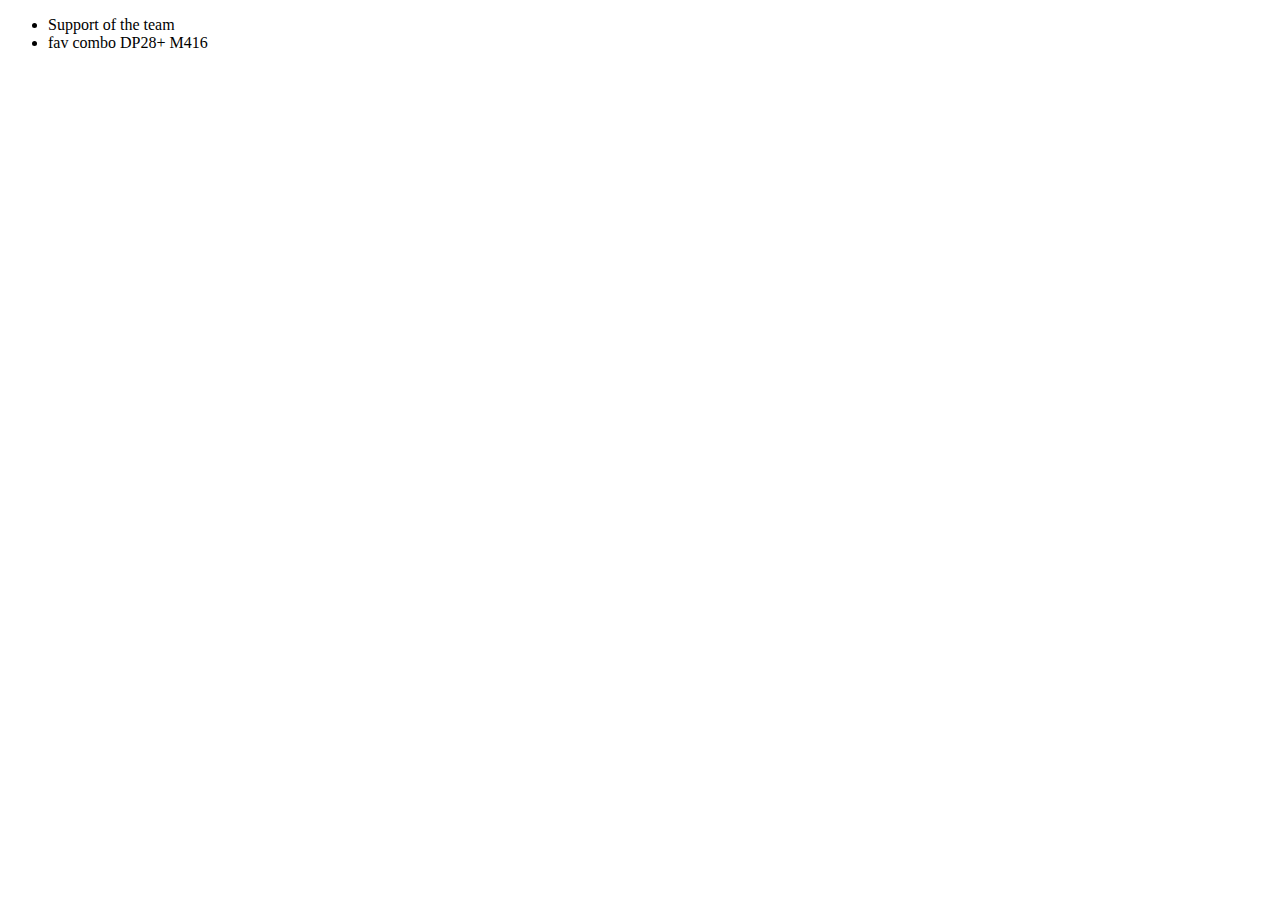
<file: link page.html>
<!DOCTYPE html>
<html >
  <head>
    <meta charset="utf-8">
    <title></title>
  </head>
  <body>
    <ul>
        <li>Support of the team</li>
        <li>fav combo DP28+ M416</li>
    </ul>
<form class="" action="index.html" method="post">

</form>
  </body>
</html>
</file>
